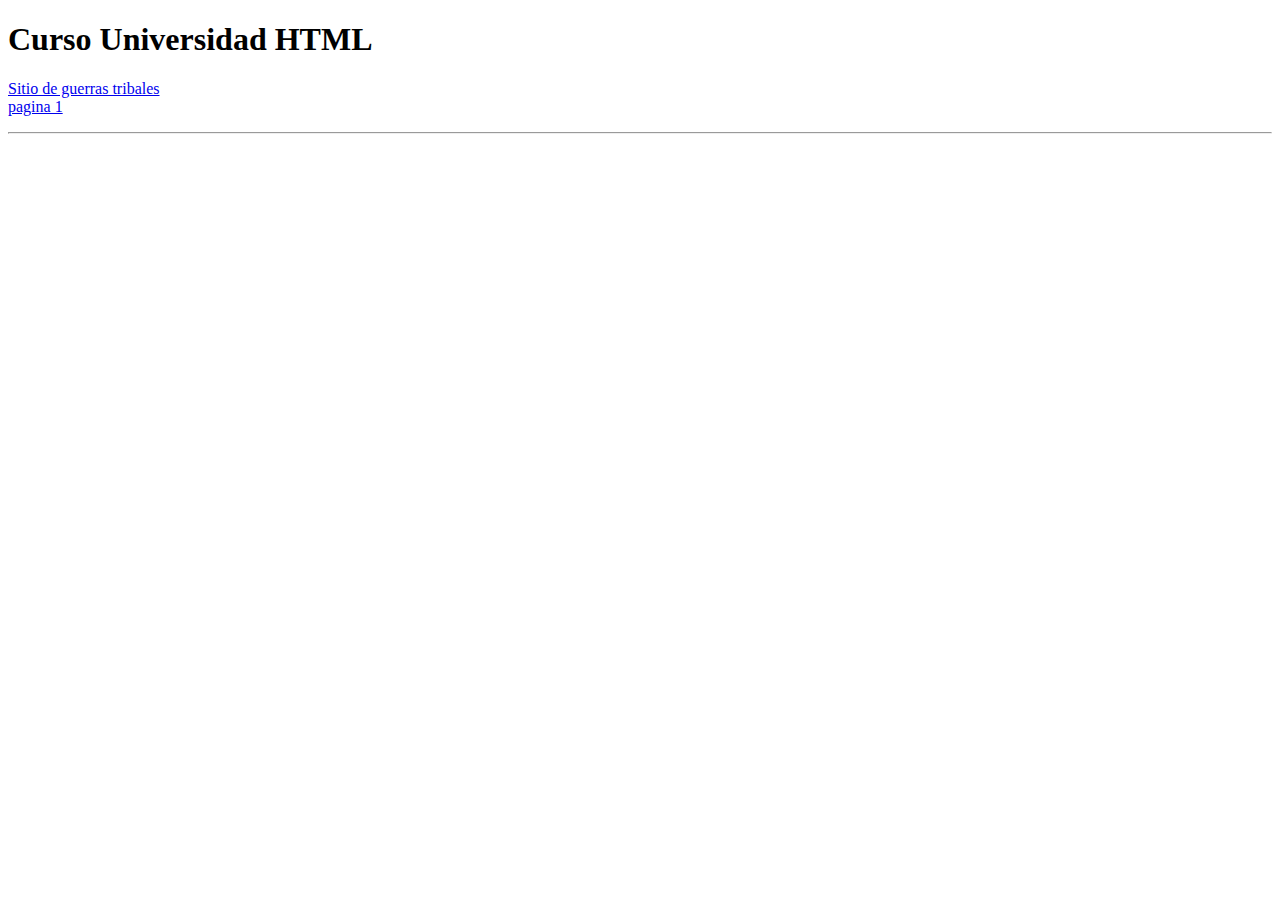
<file: Leccion 1/Index.html>
<!DOCTYPE html>
<html>
  <head>
    <meta charset="UTF-8" /> 
    <meta http-equiv="X-UA-Compatible" content="IE=edge" />
    <meta name="viewport" content="width=device-width, initial-scale=1.0" />
    <title>Universidad HTML</title>
  </head>
  <body>
<H1>Curso Universidad HTML </H1>
<P> 
<a href="https://es74.guerrastribales.es/">Sitio de guerras tribales</a>
<br/>
<a href="Pagina1.html">pagina 1</a>
</P>
<hr/>
  </body>
</html>
</file>
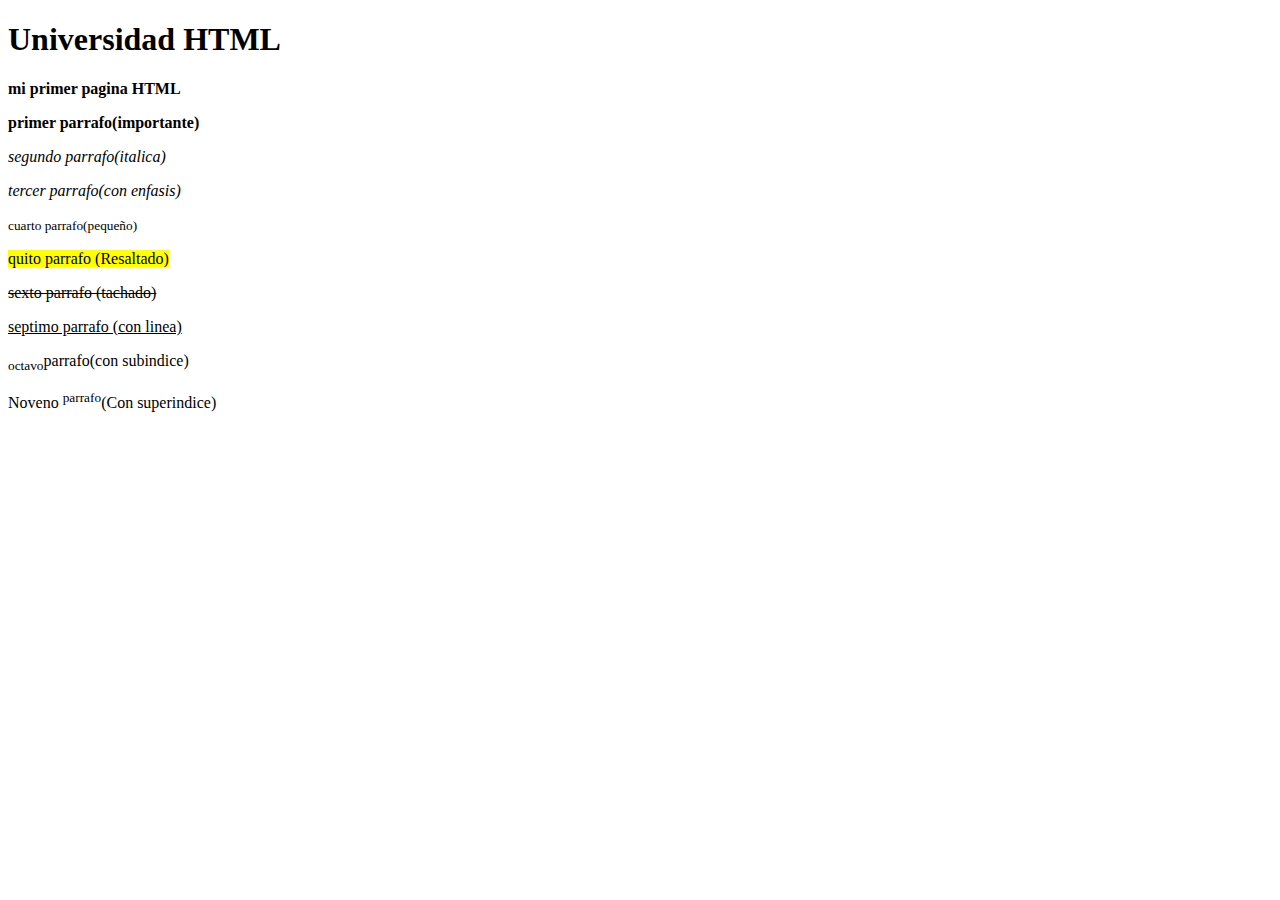
<file: Leccion 2/Index.html>
<!DOCTYPE html>
<html lang="en">
<head>
    <meta charset="UTF-8">
    <meta http-equiv="X-UA-Compatible" content="IE=edge">
    <meta name="viewport" content="width=device-width, initial-scale=1.0">
    <title>Elementos basicos HTML</title>
</head>
<body>
  <!--Formatos de estilo html-->
  <h1>Universidad HTML </h1>
  <!--Texto en negrita-->
  <B><p>mi primer pagina HTML</p></B>
  <!--Resaltado de importante- Similar a negrita pero no es lo mismo-->
  <strong><p>primer parrafo(importante)</p></strong>
  <!--Texto en formato italica-->
  <i><p>segundo parrafo(italica)</p></i>
  <!--texto enfatizado-->
  <p><em>tercer parrafo(con enfasis)</em></p>
  <!--Texto pequeño-->
  <p><small>cuarto parrafo(pequeño)</small></p>
  <!--texto resaltado-->
  <p><mark>quito parrafo (Resaltado)</mark></p>
  <!--texto tachado-->
<p><del>sexto parrafo (tachado)</del></p>
<!--Texto resaltado con linea inferior-->
<p><ins>septimo parrafo (con linea)</ins></p>
<!--Texto con subindice-->
<p><sub>octavo</sub>parrafo(con subindice)</p>
<!--Texto con superindice-->
<p>Noveno <sup>parrafo</sup>(Con superindice)</p>
</body>
</html>
</file>
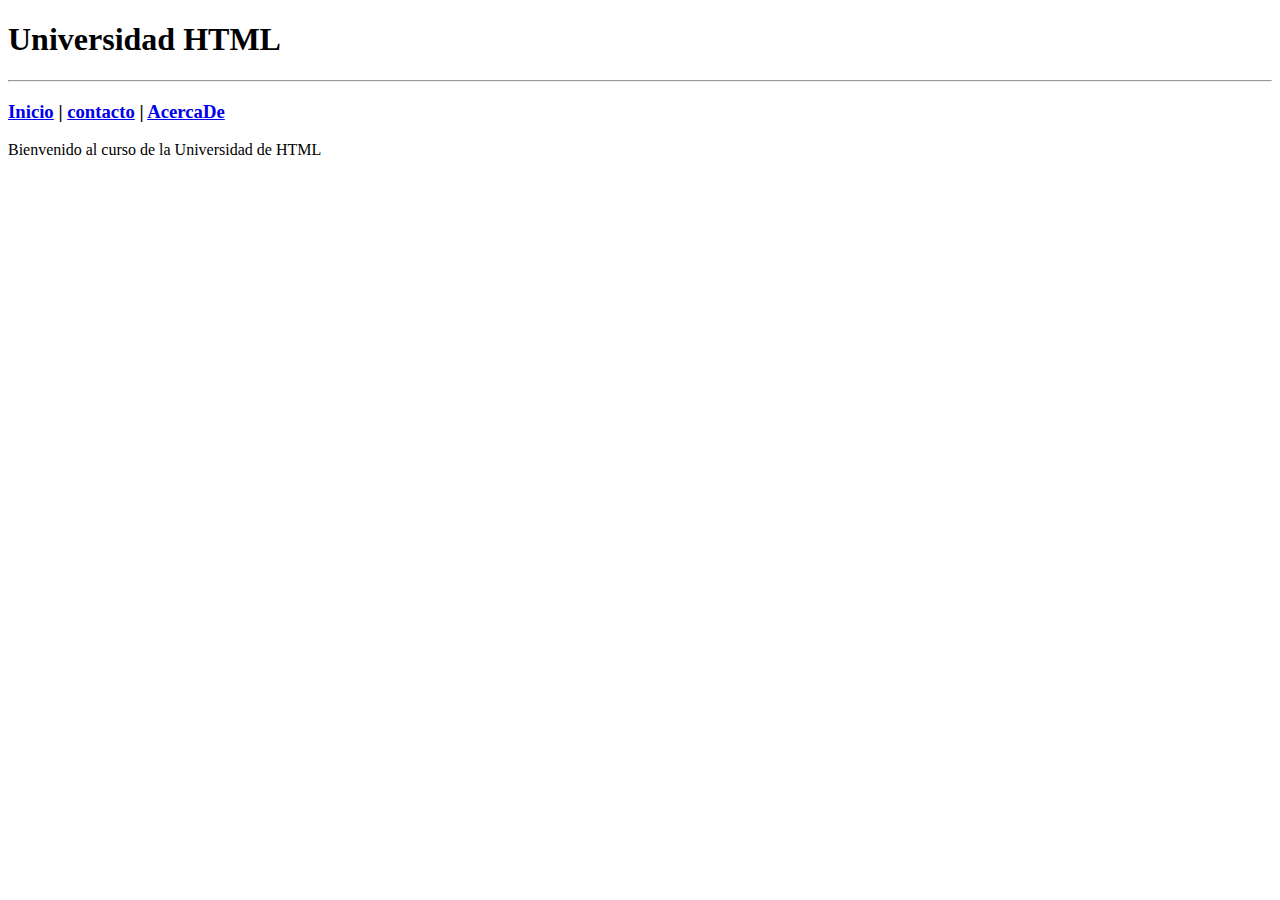
<file: Practica Ej linksHTML/index.html>
<!DOCTYPE html>
<html lang="en">
<head>
    <meta charset="UTF-8">
    <meta http-equiv="X-UA-Compatible" content="IE=edge">
    <meta name="viewport" content="width=device-width, initial-scale=1.0">
    <title>Ejercicio links HTML</title>
</head>
<body>
    <H1>Universidad HTML </H1>
    <hr>
    <h3> <a href="index.html">Inicio</a>
        |
        <a href="Contacto.html">contacto</a>
        |
        <a href="AcercaDe.html">AcercaDe</a> 
    </h3>
    
        <p>Bienvenido al curso de la Universidad de HTML </p>
        
</body>
</html>
</file>
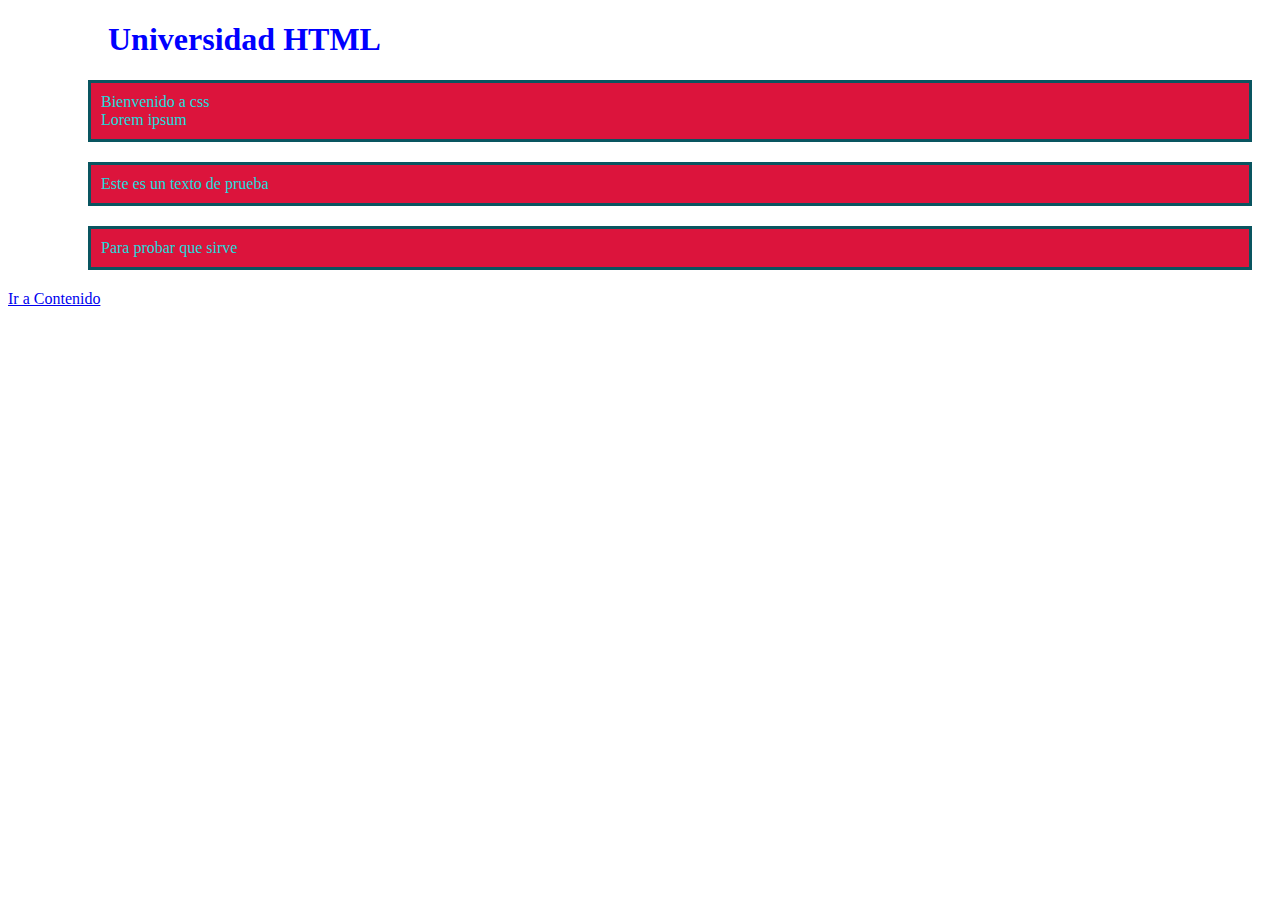
<file: Seccion 3- ManejoDeColoresHTMLyCSS/Index.html>
<!DOCTYPE html>
<html lang="en">
<head>
    <meta charset="UTF-8">
    <meta http-equiv="X-UA-Compatible" content="IE=edge">
    <meta name="viewport" content="width=device-width, initial-scale=1.0">
    <title>Universidad HTML </title>
    <!--
    <style>
        h1{
            color: blue;
        }
        p{
            color: azure;
            background-color: crimson;
        }
    </style>
    -->
    <!--Esta es la referencia a la direccion de la hoja de estilos CSS-->
    <link rel="stylesheet" href="css/archivos.css">
</head>
<body >
<h1>
    Universidad HTML
</h1>

  
    <p>
        Bienvenido a css <br>
    Lorem ipsum 
</P>
<p> Este es un texto de prueba</p>
<p>Para probar que sirve</p>
<a href="Contenido.html">Ir a Contenido</a>
</body>
</html>
</file>
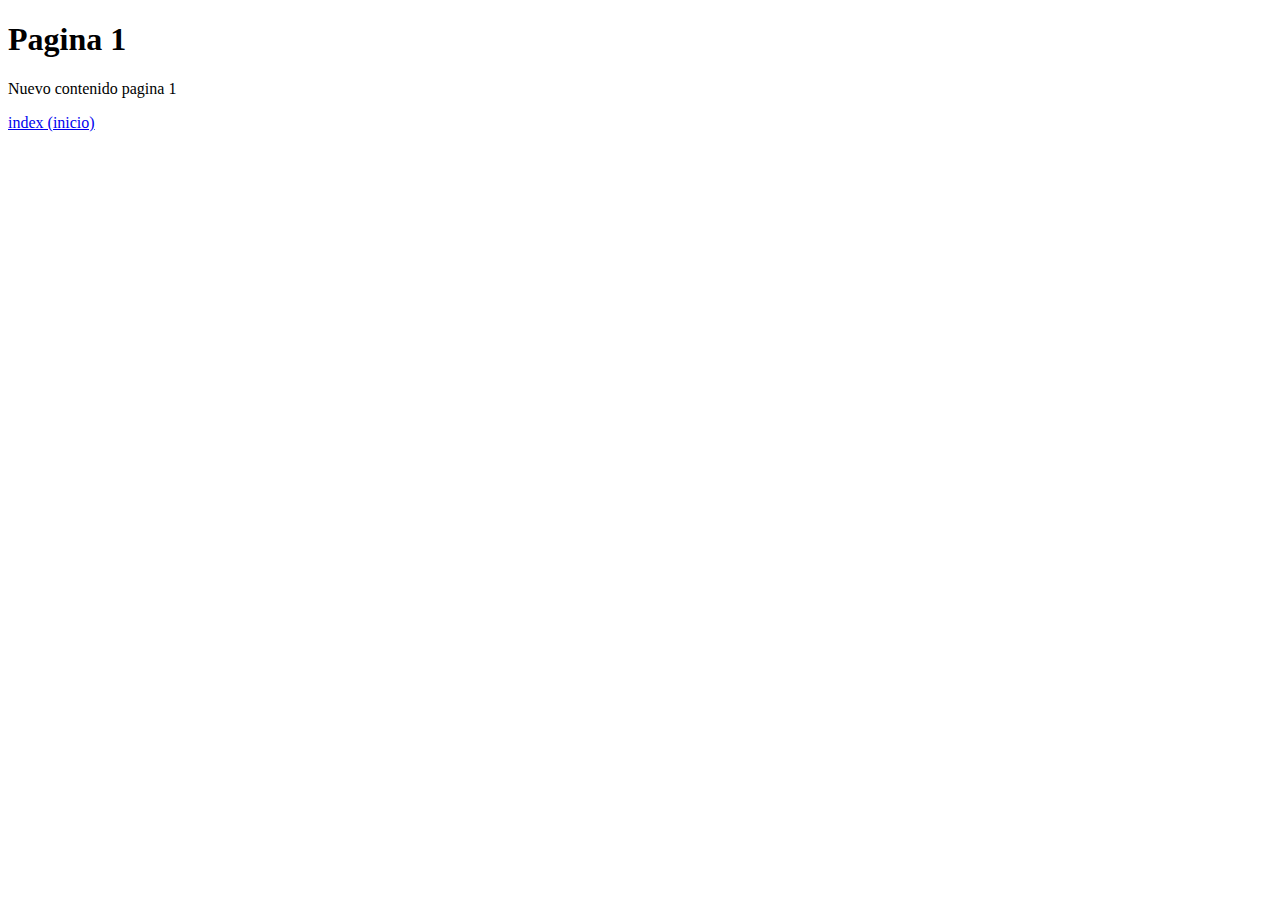
<file: Leccion 1/Pagina1.html>
<!DOCTYPE html>
<html lang="en">
<head>
    <meta charset="UTF-8"/>
    <meta http-equiv="X-UA-Compatible" content="IE=edge"/>
    <meta name="viewport" content="width=device-width, initial-scale=1.0"/>
    <title>Document</title>
</head>
<body>
    <h1>Pagina 1</h1>
    <p>Nuevo contenido pagina 1</p>
    <a href="Index.html">index (inicio)</a>
</body>
</html>
</file>
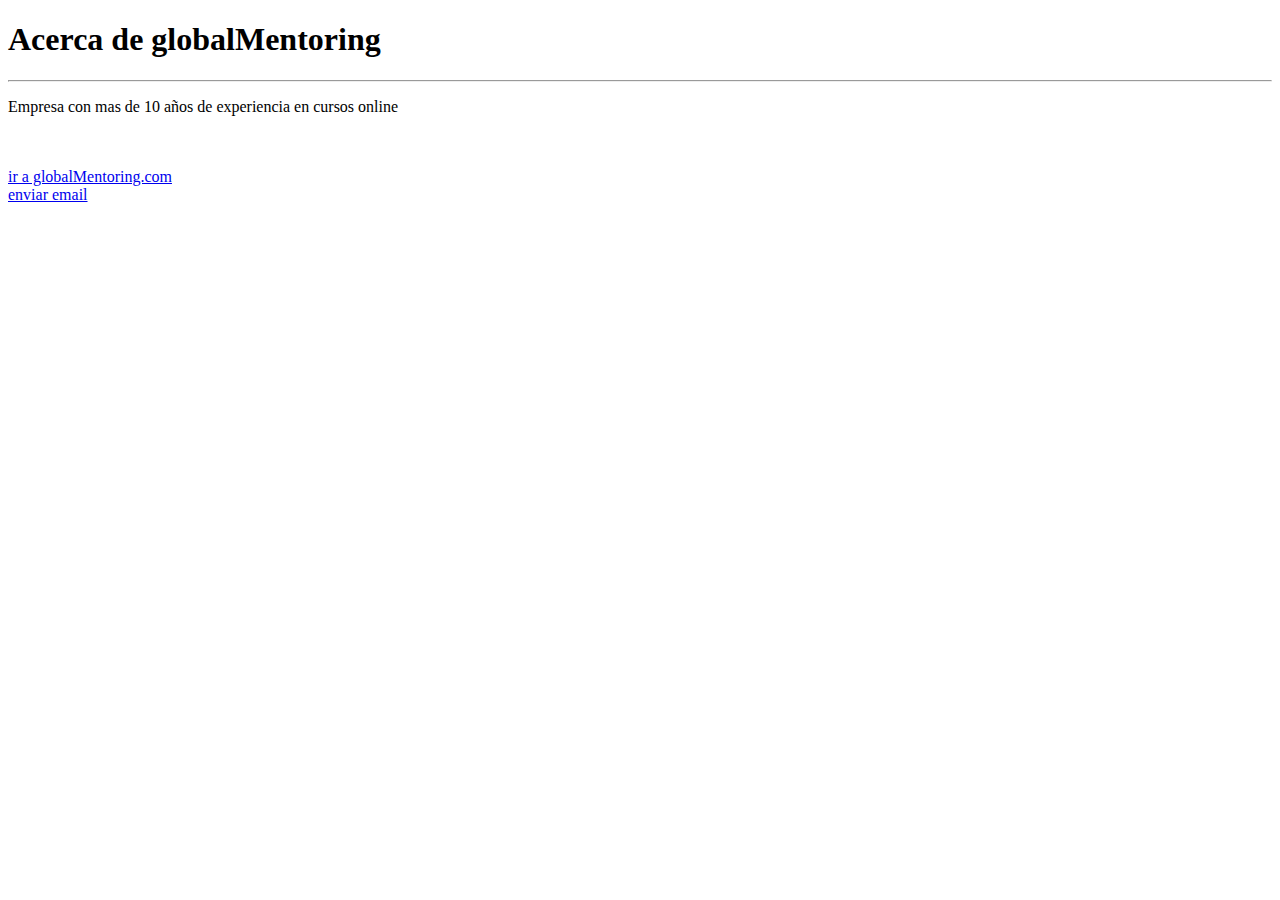
<file: Practica Ej linksHTML/AcercaDe.html>
<!DOCTYPE html>
<html lang="en">
<head>
    <meta charset="UTF-8">
    <meta http-equiv="X-UA-Compatible" content="IE=edge">
    <meta name="viewport" content="width=device-width, initial-scale=1.0">
    <title>Document</title>
</head>
<body>
    <h1>Acerca de globalMentoring</h1>
    <hr>
    <p>Empresa con mas de 10 años de experiencia en cursos online</p>
    <br><br/>
    <a href="https://www.globalmentoring.com.mx/">ir a globalMentoring.com</a>
    <br>
    <a href="mailto:informes@globalmentoring.com.mx?subject=contacto&body=prueba email">enviar email</a>
</body>
</html>
</file>
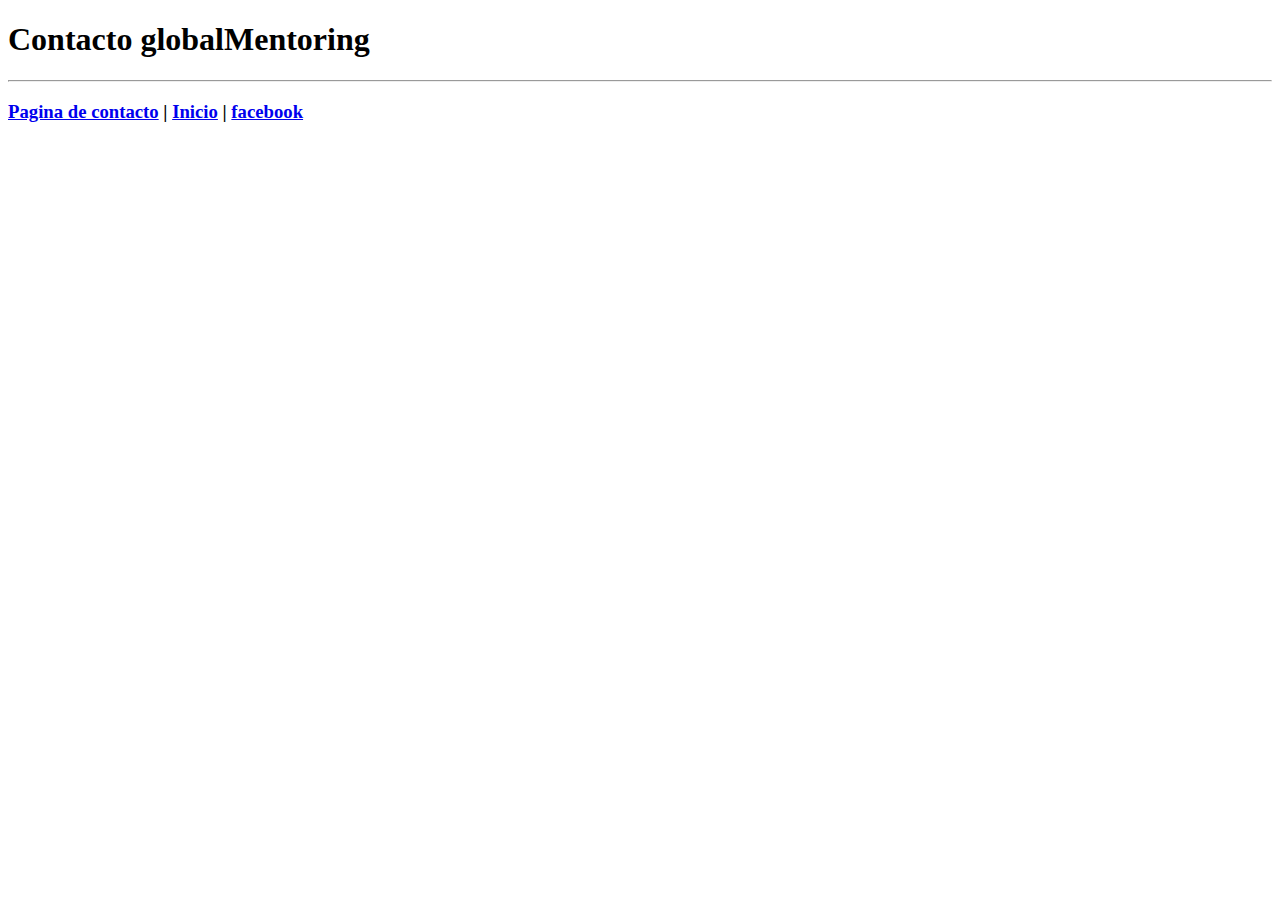
<file: Practica Ej linksHTML/Contacto.html>
<!DOCTYPE html>
<html lang="en">
<head>
    <meta charset="UTF-8">
    <meta http-equiv="X-UA-Compatible" content="IE=edge">
    <meta name="viewport" content="width=device-width, initial-scale=1.0">
    <title>Pagina Contacto </title>
</head>
<body>
    <h1>Contacto globalMentoring</h1>
    <hr>
    <h3><a href="https://www.globalmentoring.com.mx">Pagina de contacto</a> |
    <a href="index.html">Inicio</a> |
    <a href="https://es-la.facebook.com/globalmentoring/">facebook</a></h3>
    
</body>
</html>
</file>
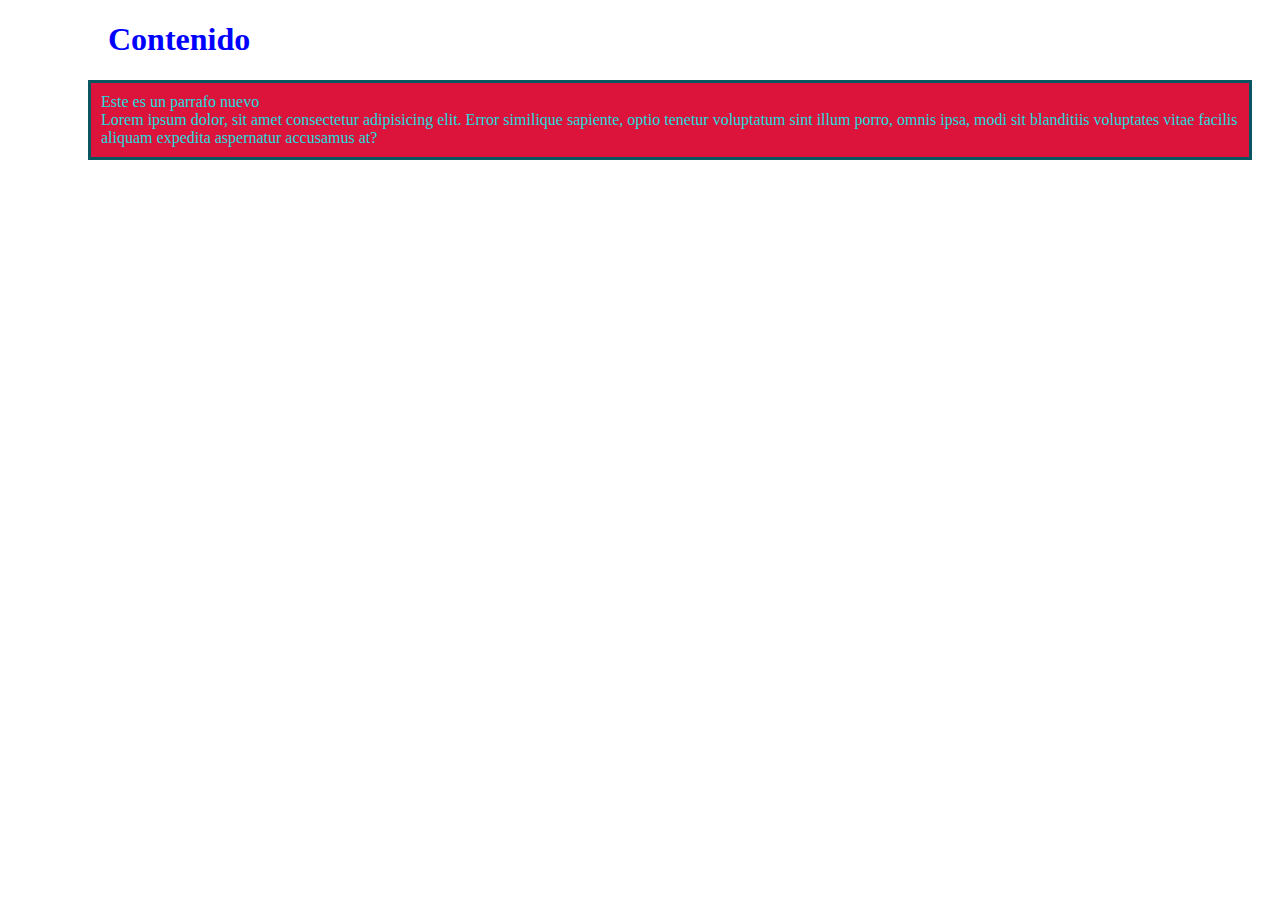
<file: Seccion 3- ManejoDeColoresHTMLyCSS/Contenido.html>
<!DOCTYPE html>
<html lang="en">
<head>
    <meta charset="UTF-8">
    <meta http-equiv="X-UA-Compatible" content="IE=edge">
    <meta name="viewport" content="width=device-width, initial-scale=1.0">
    <title>Contenido html y css</title>
    <!--Esta es la referencia a la direccion de la hoja de estilos CSS-->
    <link rel="stylesheet" href="css/archivos.css">
</head>
<body>
    <h1>Contenido</h1>
    <p>
        Este es un parrafo nuevo <br>
        Lorem ipsum dolor, sit amet consectetur adipisicing elit. Error similique sapiente, optio tenetur voluptatum sint illum porro, omnis ipsa, modi sit blanditiis voluptates vitae facilis aliquam expedita aspernatur accusamus at?
    </p>
</body>
</html>
</file>
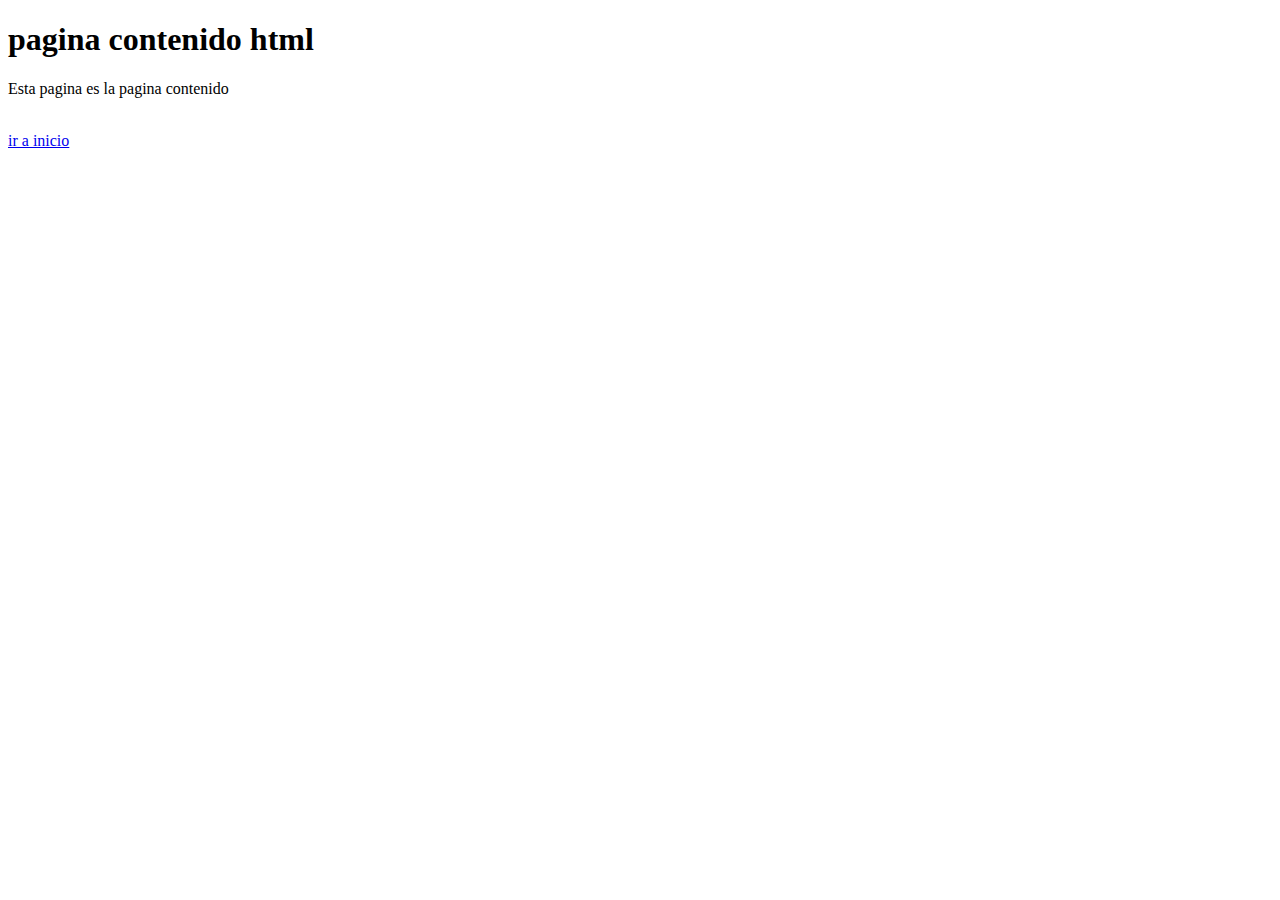
<file: Seccion 4- Links en html y css/Contenido.html>
<!DOCTYPE html>
<html lang="en">
<head>
    <meta charset="UTF-8">
    <meta http-equiv="X-UA-Compatible" content="IE=edge">
    <meta name="viewport" content="width=device-width, initial-scale=1.0">
    <title>Document</title>
</head>
<body>
     <h1>pagina contenido html</h1>

     <p>Esta pagina es la pagina contenido</p>
     <br>
     <a href="Index.html">ir a inicio</a>
</body>
</html>
</file>
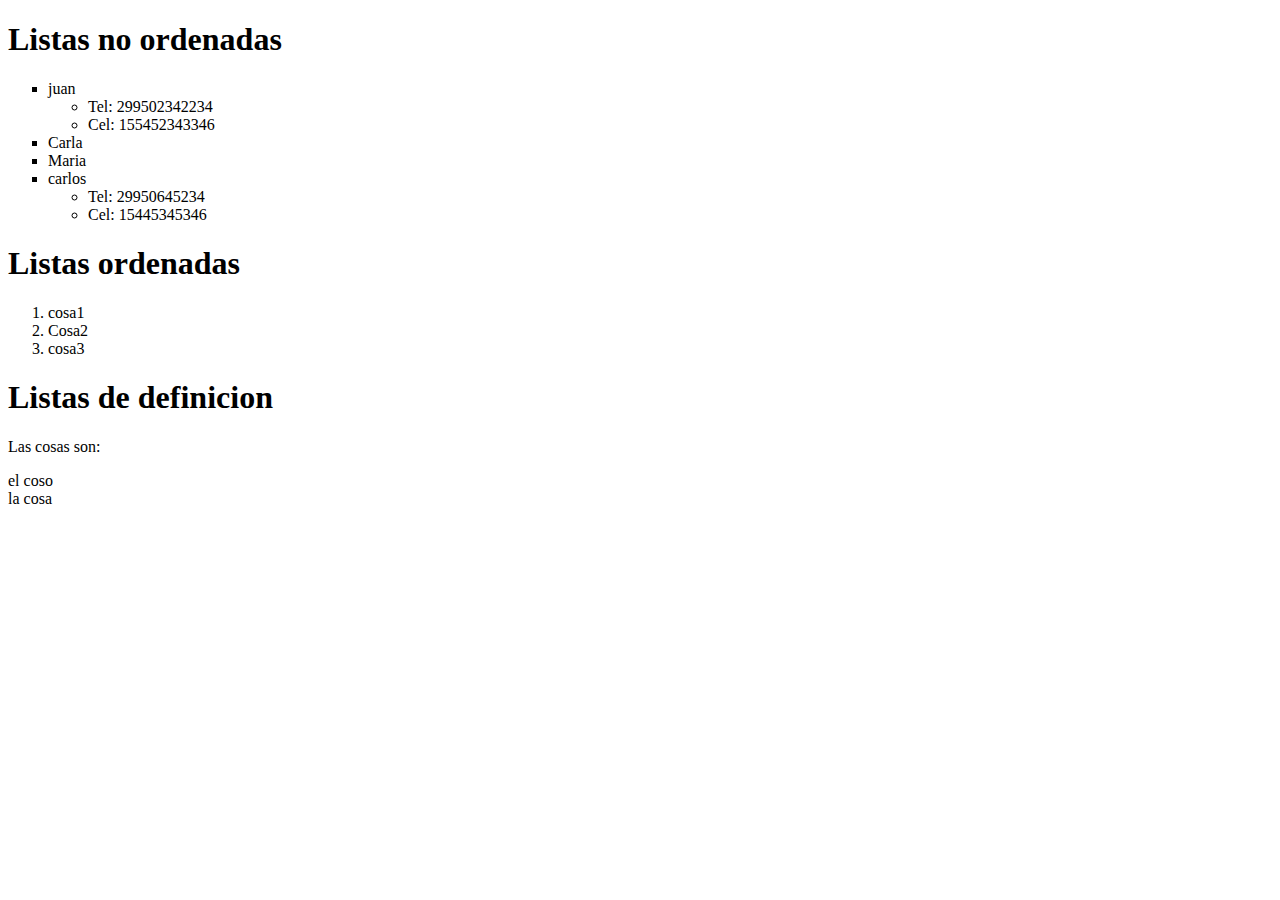
<file: Seccion 5-Listas/Ejercicio1.html>
<!DOCTYPE html>
<html lang="en">
  <head>
    <meta charset="UTF-8" />
    <meta http-equiv="X-UA-Compatible" content="IE=edge" />
    <meta name="viewport" content="width=device-width, initial-scale=1.0" />
    <title>Listas en html</title>
  </head>
  <body>
    <!--listas no ordenadas-->
    <h1>Listas no ordenadas</h1>
    <ul style="list-style-type: square">
      <li>juan</li>
      <ul>
        <li>Tel: 299502342234</li>
        <li>Cel: 155452343346</li>
      </ul>
      <li>Carla</li>
      <li>Maria</li>
      <li>carlos</li>
      <ul>
        <li>Tel: 29950645234</li>
        <li>Cel: 15445345346</li>
      </ul>
    </ul>
    <!--Listas ordenadas-->
    <h1>Listas ordenadas</h1>
    <!--Se define el tipo de lista-->
    <ol>
        <!--Se encierra cada elemento de lista con llaves li-->
      <li>cosa1</li>
      <li>Cosa2</li>
      <li>cosa3</li>
    </ol>
    <!--listas de definicion-->
    <h1>Listas de definicion</h1>
    Las cosas son:
    <dl>
      <li>el coso</li>
      <li>la cosa</li>
    </dl>
  </body>
</html>
</file>
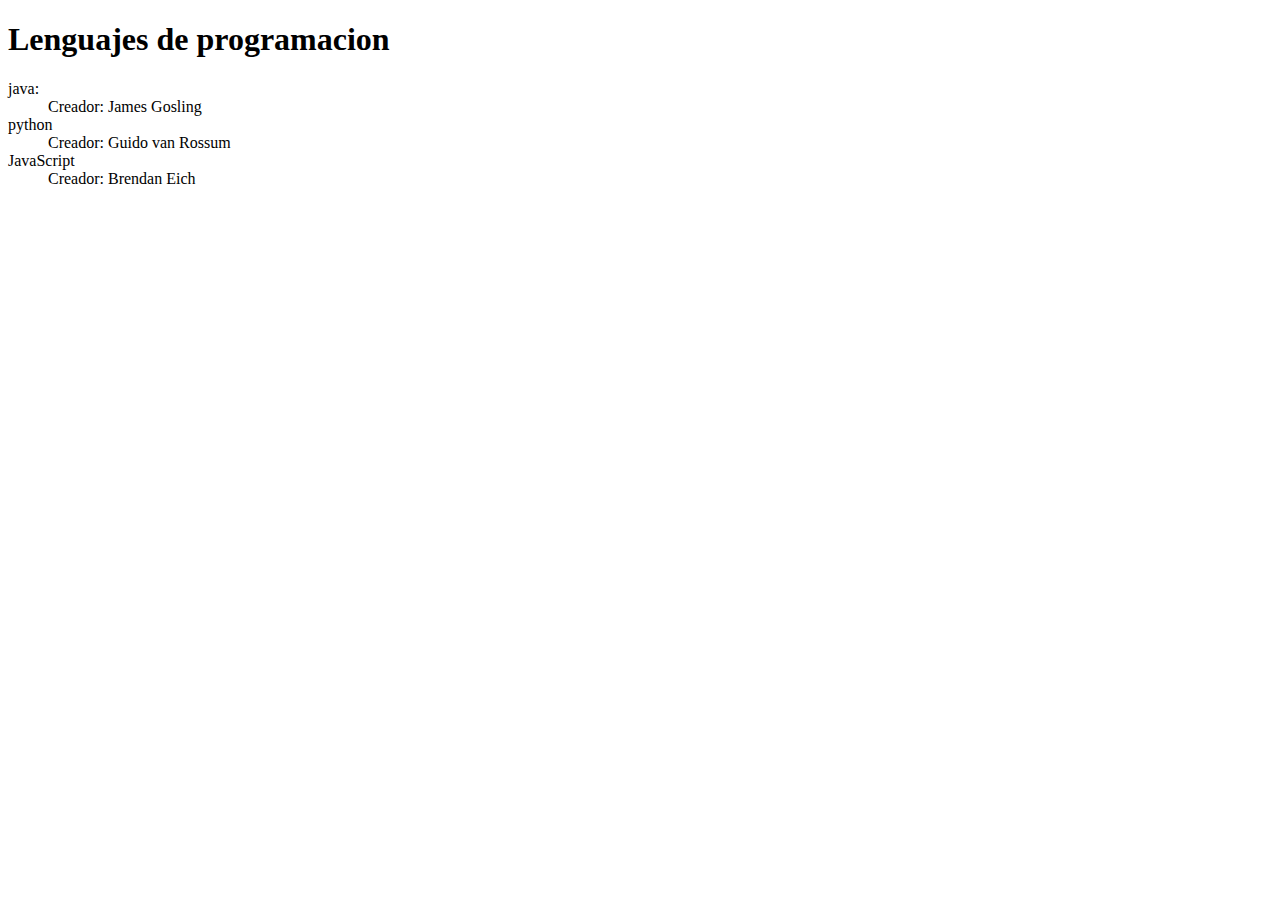
<file: Seccion 5-Listas/ListasDeDescripcion.html>
<!DOCTYPE html>
<html lang="en">
<head>
    <meta charset="UTF-8">
    <meta http-equiv="X-UA-Compatible" content="IE=edge">
    <meta name="viewport" content="width=device-width, initial-scale=1.0">
    <title>Document</title>
</head>
<body>
    <h1>Lenguajes de programacion</h1>
    <!--Description list-->
    <dl>
        <!--description term-->
        <dt>java: </dt>
        <!--description data-->
        <dd>Creador: James Gosling</dd>
        <dt>python</dt>
        <dd>Creador: Guido van Rossum</dd>
        <dt>JavaScript</dt>
        <dd>Creador: Brendan Eich</dd>
    </dl>
</body>
</html>
</file>
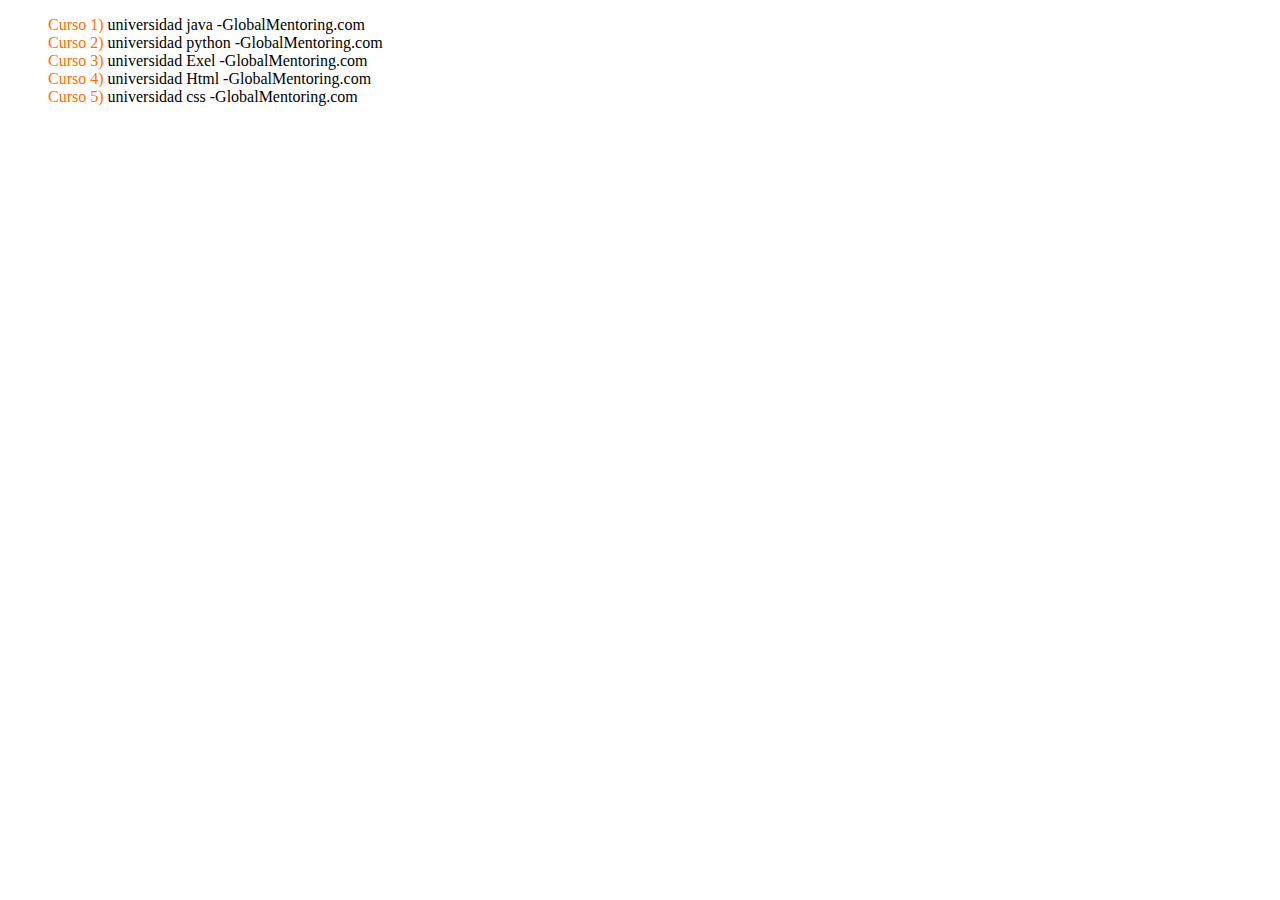
<file: Seccion 5-Listas/ListasOrdenadas.html>
<!DOCTYPE html>
<html lang="en">
  <head>
    <meta charset="UTF-8" />
    <meta http-equiv="X-UA-Compatible" content="IE=edge" />
    <meta name="viewport" content="width=device-width, initial-scale=1.0" />
    <title>Listas ordenadas</title>
     <link rel="stylesheet" href="css/Estilos2.css" /> 
  </head>
  <body>
    <!--Se crea una lista ordenada con estructura de abecedario en mayusculas-->
    <ol type="A">
      <li>universidad java</li>
      <li>universidad python</li>
      <li>universidad Exel</li>
      <li>universidad Html</li>
      <li>universidad css</li>
    </ol>
  </body>
</html>
</file>
<file: Seccion 3- ManejoDeColoresHTMLyCSS/css/archivos.css>
h1{
            color: blue;
            margin-left: 100px;
           /* align-content: center;*/
        }
        p{
            color: rgb(33, 220, 220);
            background-color: crimson;
           /* margin: 50px 100px;*/  
           padding: 10px;
           border: 3px solid rgb(9, 85, 96);
           margin-top: 10px solid blue;
           margin-right: 20px;
           margin-bottom: 20px;
           margin-left: 80px; 
           
           

        }
</file>
<file: Seccion 5-Listas/css/Estilos2.css>
ol {
  list-style: none;
  /*inicializamos una variable de counter llamada 'contador'*/
  counter-reset: contador;
}
ol li {
  /*Se incrementa el contador cada vez que se utiliza una lista de tipo ol*/
  counter-increment: contador;
}
/*añade un texto antes de cada elemnto de la lista*/
ol li::before {
  /*el texto que se escribe en la parte de counter varia segun el orden y el numero de listas*/
  content: " Curso " counter(contador) ") ";
  color: #ff6f00;
}
/*añade texto de contenido despues de la etiqueta ol*/
ol li::after {
  content: " -GlobalMentoring.com";
}
</file>
